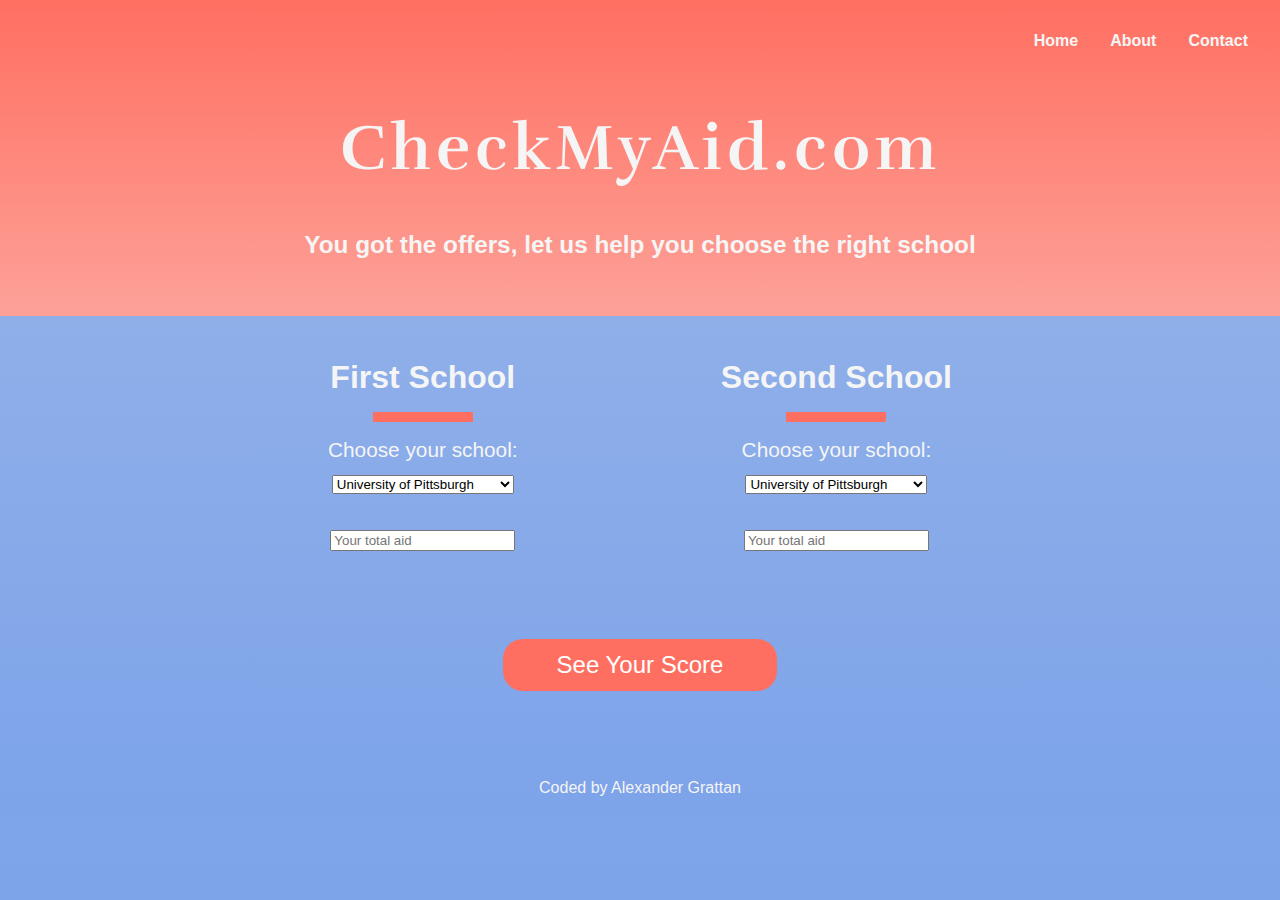
<file: index.html>
<!DOCTYPE html>
<html lang="en">
  <head>
    <meta charset="UTF-8" />
    <meta name="viewport" content="width=device-width, initial-scale=1.0" />
    <link rel="stylesheet" href="style.css" />
    <link
      href="https://fonts.googleapis.com/css?family=Rufina&display=swap"
      rel="stylesheet"
    />
    <title>CheckMyAid.com</title>
  </head>
  <body>
    <div class="red-gradient">
      <div class="header-container">
        <header>
          <nav class="menu">
            <input type="checkbox" name="menu-toggle" id="menu-toggle" /><label
              for="menu-toggle"
              ><img
                src="./images/noun_Hamburger_2767605(copy).png"
                class="menu-btn"
                alt="menu-toggle"
            /></label>
            <ul>
              <li>
                <a href="index.html">Home</a>
              </li>
              <li>
                <a href="#">About</a>
              </li>
              <li>
                <a href="#">Contact</a>
              </li>
            </ul>
          </nav>
        </header>
        <div class="title">
          <h1>CheckMyAid.com</h1>
        </div>
        <div class="subhead">
          <h3>You got the offers, let us help you choose the right school</h3>
        </div>
      </div>
    </div>
    <div class="blue-gradient">
      <div class="school-container">
        <div class="first-school-container">
          <h2>First School</h2>
          <div class="border"></div>
          <label for="first-choose-school">Choose your school:</label>
          <br />
          <select name="first-choose-school" id="first-choose-school">
            <option value="universityOfPittsburgh"
              >University of Pittsburgh</option
            >
            <option value="robertMorrisUniversity"
              >Robert Morris University</option
            >
            <option value="carnegieMellonUniversity"
              >Carnegie Mellon University</option
            >
          </select>
          <br />
          <br />
          <br />
          <input
            type="text"
            placeholder="Your total aid"
            name="first-total-aid"
            id="first-total-aid"
          />
        </div>
        <div class="second-school-container">
          <h2>Second School</h2>
          <div class="border"></div>
          <label for="second-choose-school">Choose your school:</label>
          <br />
          <select name="second-choose-school" id="second-choose-school">
            <option value="universityOfPittsburgh"
              >University of Pittsburgh</option
            >
            <option value="robertMorrisUniversity"
              >Robert Morris University</option
            >
            <option value="carnegieMellonUniversity"
              >Carnegie Mellon University</option
            >
          </select>
          <br />
          <br />
          <br />
          <input
            type="text"
            placeholder="Your total aid"
            name="second-total-aid"
            id="second-total-aid"
          />
        </div>
      </div>
      <div class="score-btn-container">
        <a href="score.html" class="see-your-score-btn">See Your Score</a>
      </div>
      <div class="footer-container">
        <footer>
          <p>
            Coded by Alexander Grattan
          </p>
        </footer>
      </div>
    </div>
  </body>
</html>
</file>
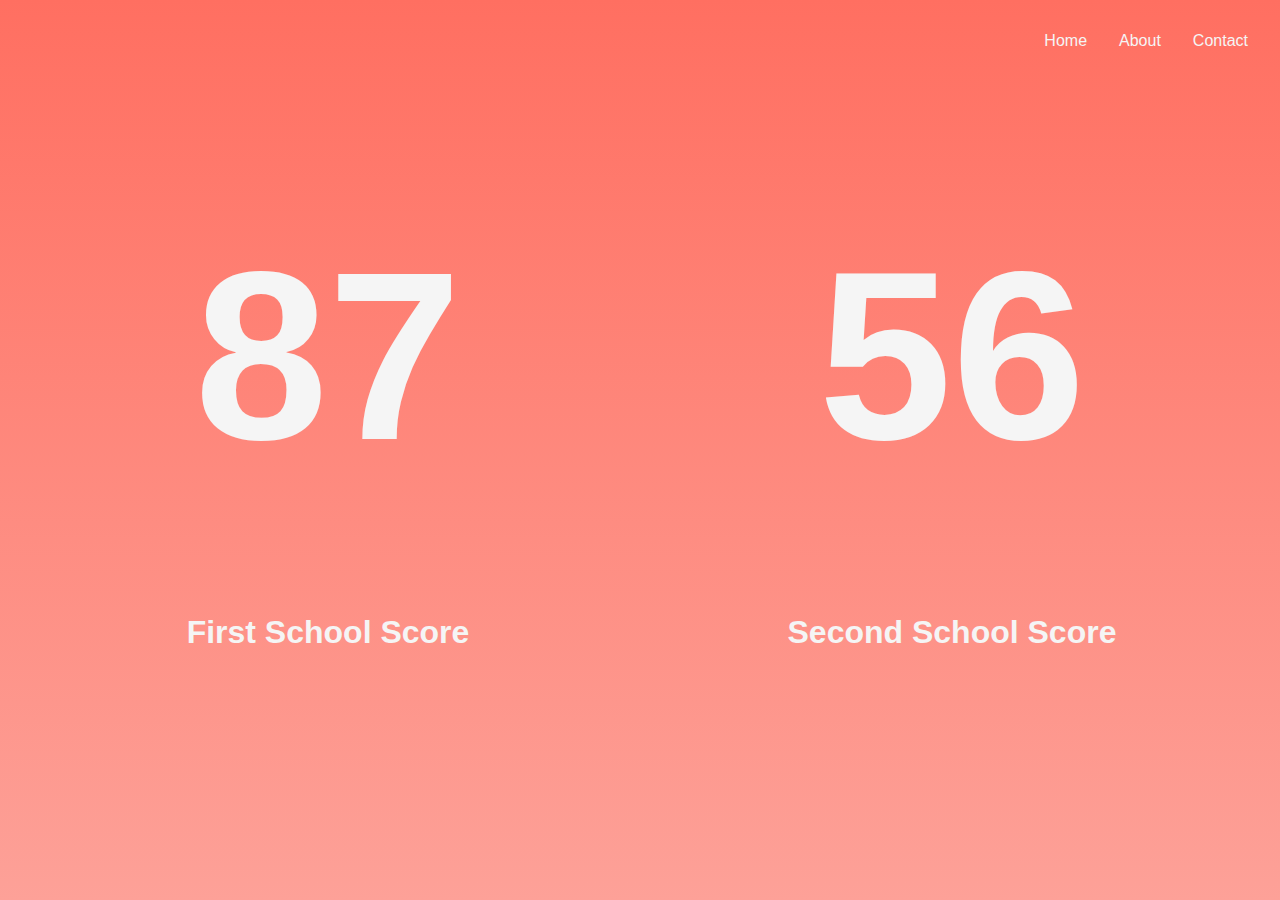
<file: score.html>
<!DOCTYPE html>
<html lang="en">
  <head>
    <meta charset="UTF-8" />
    <meta name="viewport" content="width=device-width, initial-scale=1.0" />
    <link rel="stylesheet" href="score_style.css" />
    <link
      href="https://fonts.googleapis.com/css?family=Rufina&display=swap"
      rel="stylesheet"
    />
    <title>Score - CheckMyAid.com</title>
  </head>
  <body>
    <div class="red-gradient">
      <div class="header-container">
        <header>
          <nav>
            <a href="#"
              ><img
                src="./images/noun_Hamburger_2767605(copy).png"
                class="menu-btn"
                alt="toggle-menu"
            /></a>
            <ul class="hide-mobile">
              <li>
                <a href="index.html">Home</a>
              </li>
              <li>
                <a href="#">About</a>
              </li>
              <li>
                <a href="#">Contact</a>
              </li>
            </ul>
          </nav>
        </header>
      </div>
      <div class="score-container">
        <div class="first-score-container">
          <h1 class="first-score">
            87
          </h1>
          <h2 class="first-score-title">
            First School Score
          </h2>
        </div>
        <div class="second-score-container">
          <h1 class="second-score">
            56
          </h1>
          <h2 class="second-score-title">
            Second School Score
          </h2>
        </div>
      </div>
    </div>
  </body>
</html>
</file>
<file: style.css>
html,
body {
  font-family: "Montserrat", Tahoma, Geneva, Verdana, sans-serif;
  color: #f5f5f5;
  background: linear-gradient(180deg, #8fafe9 0%, #7da3e9 100%);
  height: 100%;
  margin: 0;
  padding: 0;
}

.red-gradient {
  background: linear-gradient(180deg, #ff6f61 0%, #fda198 100%);
}

.blue-gradient {
  background: linear-gradient(180deg, #8fafe9 0%, #7da3e9 100%);
}

.header-container {
  text-align: center;
  padding: 1em;
}

.menu-btn {
  width: 1.5em;
  display: block;
  position: absolute;
  top: 10px;
  right: 10px;
}

.menu {
  height: auto;
}

.menu ul {
  margin: auto;
  max-height: 0;
  padding: 0;
  display: block;
  overflow: hidden;
  transition: max-height 0.3s;
}

.menu ul a {
  display: inline-block;
  font-weight: bold;
  text-align: center;
  padding: 1em 0 1em 0;
  margin: auto;
  width: 100%;
}

#menu-toggle {
  display: none;
}

#menu-toggle:checked ~ ul {
  max-height: 350px;
}

.title {
  font-size: 1.3em;
  font-family: "Rufina", sans;
  font-weight: normal;
  letter-spacing: 5px;
  margin-bottom: 1.3em;
}

.subhead {
  margin-bottom: 2em;
}

nav ul li {
  list-style-type: none;
}

nav ul li a {
  text-decoration: none;
  color: #f5f5f5;
}

.border {
  margin: auto;
  width: 100px;
  height: 10px;
  background: #ff6f61;
  margin-bottom: 1em;
}

.school-container,
.score-container {
  display: flex;
  justify-content: center;
  padding: 1em;
}

.first-school-container,
.second-school-container,
.first-score-container,
.second-score-container {
  margin: auto;
  text-align: center;
}

.first-school-container h2,
.second-school-container h2 {
  margin-bottom: 0.5em;
}

.first-score,
.second-score {
  font-size: 15em;
  margin: 0.5em;
}

select {
  margin-top: 1em;
}

.see-your-score-btn {
  background: #ff6f61;
  display: block;
  width: 250px;
  padding: 0.5em;
  text-align: center;
  font-size: 1.5em;
  text-decoration: none;
  color: white;
  border-radius: 20px;
  margin: 3em auto;
  position: relative;
}

.footer-container {
  width: 100%;
  text-align: center;
  display: flex;
  align-items: center;
  justify-content: center;
}

@media only screen and (max-width: 875) {
  #menu-toggle:checked ~ ul {
    max-height: 350px;
  }

  .header-container {
    width: 90%;
  }
}

@media only screen and (min-width: 875px) {
  h2 {
    font-size: 2em;
  }

  .menu-btn {
    display: none;
  }

  .menu ul {
    display: flex;
    flex-direction: row;
    justify-content: flex-end;
    max-height: 100%;
    width: 100%;
  }

  .menu ul a {
    display: inline-block;
  }

  .title {
    font-size: 2em;
  }

  .subhead {
    font-size: 1.3em;
  }

  nav ul li {
    margin: 0 1em 0 1em;
  }

  label {
    font-size: 1.3em;
  }

  .first-school-container {
    margin-left: 25%;
  }

  .second-school-container {
    margin-right: 25%;
  }
}

@media only screen and (min-width: 1600px) {
  .first-school-container {
    margin-left: 30%;
  }

  .second-school-container {
    margin-right: 30%;
  }

  .title {
    font-size: 3em;
  }

  h2 {
    font-size: 2.5em;
  }
}
</file>
<file: score_style.css>
body {
  font-family: "Montserrat", Tahoma, Geneva, Verdana, sans-serif;
  color: #f5f5f5;
  background: #8fafe9;
  margin: 0;
  padding: 0;
}

.red-gradient {
  background: linear-gradient(180deg, #ff6f61 0%, #fda198 100%);
  height: 100vh;
}

.blue-gradient {
  background: linear-gradient(180deg, #8fafe9 0%, #7da3e9 100%);
}

.header-container {
  text-align: center;
  padding: 1em;
}

header {
  display: flex;
  justify-content: flex-end;
}

.menu-btn {
  width: 1.5em;
  color: #f5f5f5;
}

.hide-mobile {
  display: none;
}

.title {
  font-size: 1.3em;
  font-family: "Rufina", sans;
  font-weight: normal;
  letter-spacing: 5px;
  margin-bottom: 1.3em;
}

.subhead {
  margin-bottom: 2em;
}

nav ul li {
  list-style-type: none;
}

nav ul li a {
  text-decoration: none;
  color: #f5f5f5;
}

.border {
  margin: auto;
  width: 100px;
  height: 10px;
  background: #ff6f61;
  margin-bottom: 1em;
}

.school-container,
.score-container {
  display: flex;
  justify-content: center;
  padding: 1em;
}

.first-school-container,
.second-school-container,
.first-score-container,
.second-score-container {
  margin: auto;
  text-align: center;
}

.first-school-container h2,
.second-school-container h2 {
  margin-bottom: 0.5em;
}

.first-score,
.second-score {
  font-size: 15em;
  margin: 0.5em;
}

select {
  margin-top: 1em;
}

.see-your-score-btn {
  background: #ff6f61;
  display: block;
  width: 250px;
  padding: 0.5em;
  text-align: center;
  font-size: 1.5em;
  text-decoration: none;
  color: white;
  border-radius: 20px;
  margin: 3em auto;
  position: relative;
}

.footer-container {
  width: 100%;
  text-align: center;
  display: flex;
  align-items: center;
  justify-content: center;
}

@media only screen and (min-width: 875px) {
  h2 {
    font-size: 2em;
  }

  .menu-btn {
    display: none;
  }

  .hide-mobile {
    display: flex;
  }

  .title {
    font-size: 2em;
  }

  .subhead {
    font-size: 1.3em;
  }

  nav ul li {
    margin: 0 1em 0 1em;
  }

  label {
    font-size: 1.3em;
  }

  .first-school-container {
    margin-left: 25%;
  }

  .second-school-container {
    margin-right: 25%;
  }
}

@media only screen and (min-width: 1600px) {
  .first-school-container {
    margin-left: 30%;
  }

  .second-school-container {
    margin-right: 30%;
  }

  .title {
    font-size: 3em;
  }

  h2 {
    font-size: 2.5em;
  }
}
</file>
